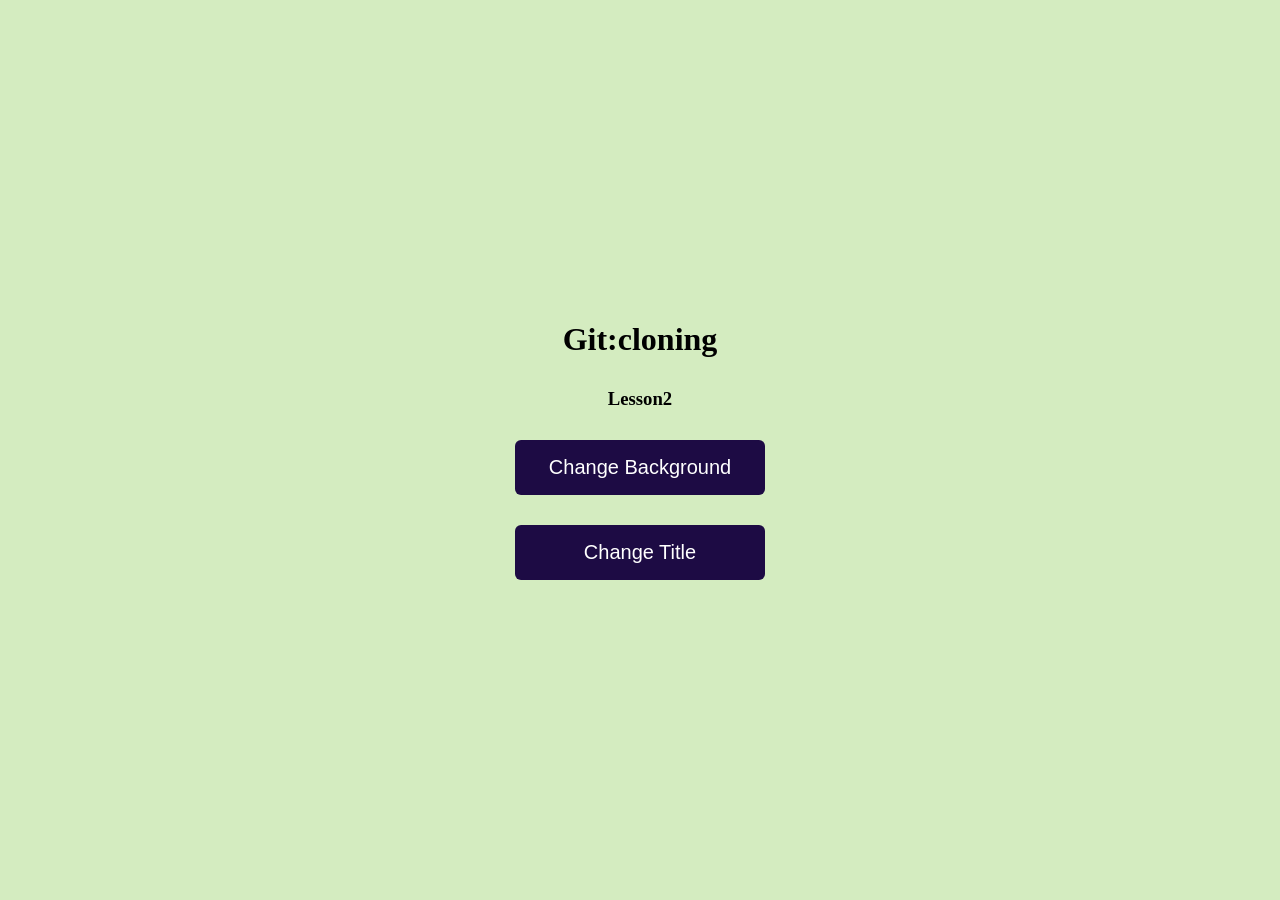
<file: index.html>
<!DOCTYPE html>
<html lang="en">
<head>
    <meta charset="UTF-8">
    <meta name="viewport" content="width=device-width, initial-scale=1.0">
    <link rel="stylesheet" href="style.css" type="text/css">
    <script src="index.js" defer></script>
    <title>Title</title>
</head>
<body>
    <div id="root">
        <h1>Git:cloning</h1>
        <h3>Lesson2</h3>
        <button type="button" id="background-button">Change Background</button>
            <button type="button" id="background-button2">Change Title</button>
    </div>
</body>
</html>
</file>
<file: style.css>
* {
  box-sizing: border-box;
}
html,
body {
  height: 100%;
  margin: 0;
  padding: 0;
}
h1,
h2,
h3,
h4,
h5,
h6,
p,
ul,
ol,
li {
  margin: 0;
  padding: 0;
}
#root {
  display: flex;
  flex-direction: column;
  align-items: center;
  justify-content: center;
  min-height: 100%;
  padding: 40px;
  gap: 30px;
  background-color: rgb(212, 236, 192);
}
button{
  min-width: 250px;
  padding: 16px;
  background: rgb(29, 11, 68);
  border: none;
  border-radius: 6px;
  font-size: 20px;
  color: white;
  cursor: pointer;
}
</file>
